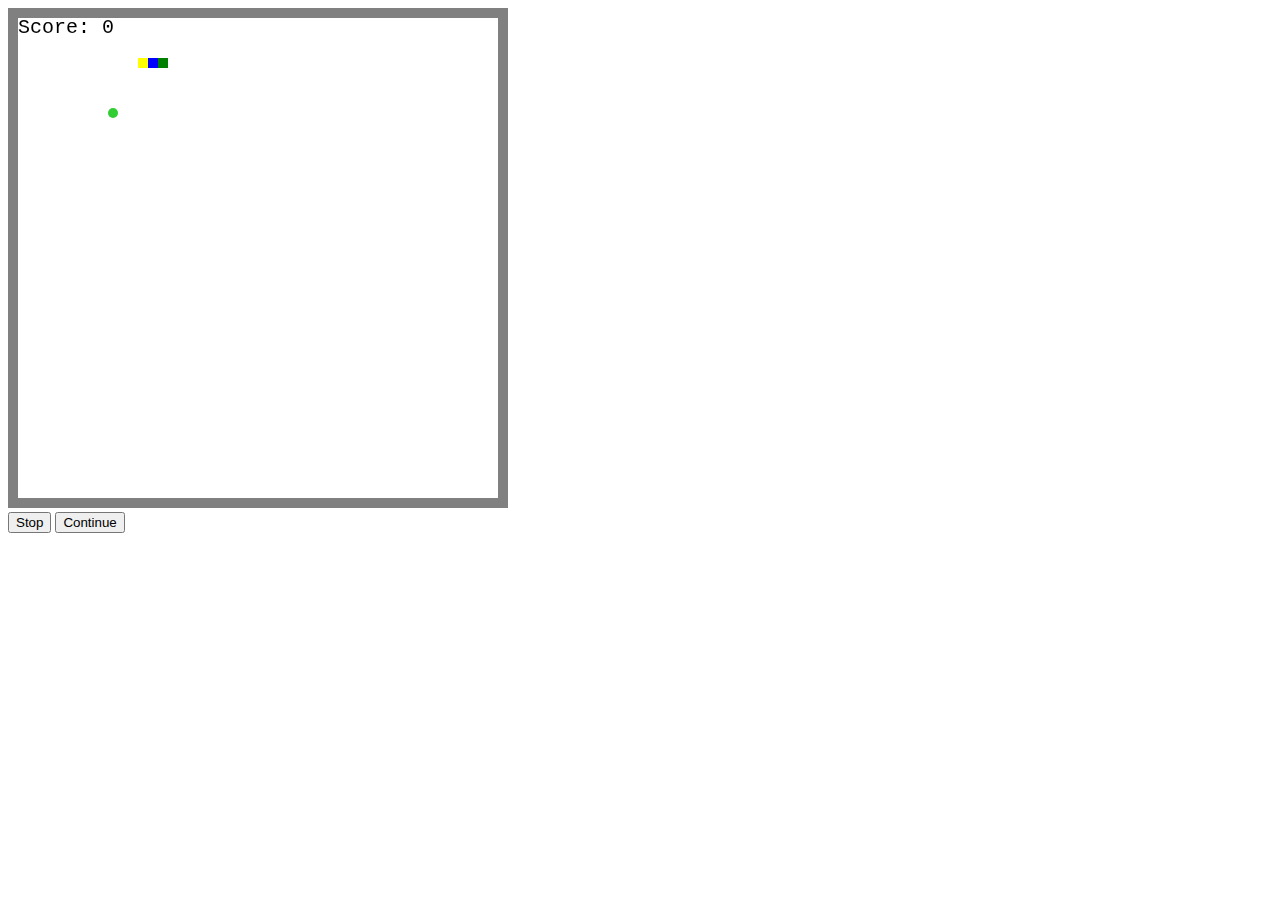
<file: game-snake/snake.html>
<!DOCTYPE html>
<html lang="en">
<head>
	<meta charset="UTF-8">
	<title>Snake</title>
</head>
<body>
<canvas id="canvas" width="500" height="500"></canvas><br>
<button id="new_game" onclick="window.location.reload()">New Game</button>
<button id="stop_game" onclick="clearTimeout(idTimeout)">Stop</button>
<button id="con_game" onclick="gameLoop()">Continue</button>
<script src="https://ajax.googleapis.com/ajax/libs/jquery/3.2.1/jquery.min.js"></script>
<script>
$("#new_game").hide();
var idTimeout;
// Настройка «холста»
var canvas = document.getElementById("canvas");
var ctx = canvas.getContext("2d");

// Получаем ширину и высоту элемента canvas
var width = canvas.width;
var height = canvas.height;

// Вычисляем ширину и высоту в ячейках
var blockSize = 10;
var widthInBlocks = width/blockSize;
var heightInBlocks = height/blockSize;

// Устанавливаем счет 0
var score = 0;

// Рисуем рамку
var drawBorder = function() {
	ctx.fillStyle = "Gray";
	ctx.fillRect(0,0,width,blockSize);
	ctx.fillRect(0,height-blockSize,width,blockSize);
	ctx.fillRect(0,0,blockSize,height);
	ctx.fillRect(width-blockSize,0,blockSize,height);
};
// Выводим счет игры в левом верхнем углу
var drawScore = function() {
	ctx.font = "20px Courier";
	ctx.fillStyle = "black";
	ctx.textAlign = "left";
	ctx.textBaseline = "top";
	ctx.fillText("Score: " + score, blockSize, blockSize);
};
// Отменяем действие setInterval и печатаем сообщение «Game over»
var gameOver = function() {
	clearTimeout(idTimeout);
	ctx.font = "60px Courier";
	ctx.fillStyle = "black";
	ctx.textAlign = "center";
	ctx.textBaseline = "middle";
	ctx.fillText("Game over", width/2, height/2);
};
// Создаём функцию для рисования окружностей
var circle = function(x,y,radius,fillCircle) {
	ctx.beginPath();
	ctx.arc(x,y,radius,0,Math.PI*2,false);
	if(fillCircle) {
		ctx.fill();
	}
	else {
		ctx.stroke();
	}
};

// Задаем конструктор Block (ячейка)
var Block = function(col,row) {
	this.col = col;
	this.row = row;
};

// Рисуем квадрат в позиции ячейки
Block.prototype.drawSquare = function(color) {
	var x = this.col * blockSize;
	var y = this.row * blockSize;
	ctx.fillStyle = color;
	ctx.fillRect(x,y,blockSize,blockSize);
};

// Рисуем круг в позиции ячейки
Block.prototype.drawCircle = function (color) {
	var centerX = (this.col * blockSize) + blockSize/2;
	var centerY = (this.row * blockSize) + blockSize/2;
	ctx.fillStyle = color;
	circle(centerX,centerY,blockSize/2,true);
};

// Проверяем, находится ли эта ячейка в той же позиции, что и ячейка otherBlock
Block.prototype.equal = function(otherBlock) {
	return this.col === otherBlock.col && this.row === otherBlock.row;
};

// Задаем конструктор Snake (змейка)
var Snake = function() {
	this.segments = [
		new Block(7,5),
		new Block(6,5),
		new Block(5,5)
	];
	this.direction = "right";
	this.nextDirection = "right";
};

// Рисуем квадратик для каждого сегмента тела змейки
Snake.prototype.draw = function() {
	for(var i = 1; i<this.segments.length; i++) {
		if(i%2 == 0) {
			this.segments[i].drawSquare("yellow");
		}
		else {
			this.segments[i].drawSquare("blue");
		}
	}
	this.segments[0].drawSquare("green");
};

// Создаем новую голову и добавляем ее к началу змейки, чтобы передвинуть змейку в текущем направлении
Snake.prototype.move = function() {
	var head = this.segments[0];
	var newHead;
	this.direction = this.nextDirection;

	if(this.direction === "right") {
		newHead = new Block(head.col+1,head.row);
	}
	else if(this.direction === "down") {
		newHead = new Block(head.col,head.row+1);
	}	
	else if(this.direction === "left") {
		newHead = new Block(head.col-1,head.row);
	}	
	else if(this.direction === "up") {
		newHead = new Block(head.col,head.row-1);
	}

	if(this.checkCollisin(newHead)) {
		gameOver();
		gameLoop = null;
		$("#new_game").show(1000);
		$("#stop_game").hide(1000);
		$("#con_game").hide(1000);
		return;
	}

	this.segments.unshift(newHead);

	if(newHead.equal(apple.position)) {
		score++;
		animationTime -=2;
		apple.move();
	}
	else {
		this.segments.pop();
	}
};

// Проверяем, не столкнулась ли змейка со стеной или собственным телом
Snake.prototype.checkCollisin = function(head) {
	var leftCollision = (head.col === 0);
	var topCollision = (head.row === 0);
	var rightCollision = (head.col === widthInBlocks - 1);
	var bottomCollision = (head.row === heightInBlocks - 1);

	var wallCollision = leftCollision || topCollision || rightCollision || bottomCollision;
	var selfCollision = false;

	for (var i = 0; i < this.segments.length; i++) {
		if (head.equal(this.segments[i])) {
			selfCollision = true;
		}
	}
	return wallCollision || selfCollision;
};

// Задаем следующее направление движения змейки на основе нажатой клавиши
Snake.prototype.setDirection = function(newDirection) {
	if(this.direction === "up" && newDirection === "down") {
		return;
	}
	else if(this.direction === "right" && newDirection === "left") {
		return;
	}
	else if(this.direction === "down" && newDirection === "up") {
		return;
	}
	else if(this.direction === "left" && newDirection === "right") {
		return;
	}
	this.nextDirection = newDirection;	
};

// Задаем конструктор Apple (яблоко)
var Apple = function() {
	this.position = new Block(10,10);
};

// Рисуем кружок в позиции яблока
Apple.prototype.draw = function() {
	this.position.drawCircle("LimeGreen");
};

// Перемещаем яблоко в случайную позицию
Apple.prototype.move = function() {
	var randomCol = Math.floor(Math.random() * (widthInBlocks-2)) + 1;
	var randomRow = Math.floor(Math.random() * (heightInBlocks-2)) + 1;

	this.position = new Block(randomCol, randomRow);
};

// Создаем объект-змейку и объект-яблоко
var snake = new Snake();
var apple = new Apple();

var animationTime = 100;
var gameLoop = function() {
	ctx.clearRect(0,0,width,height);
	drawScore();
	snake.move();
	snake.draw();
	apple.draw();
	drawBorder();
	idTimeout = setTimeout(gameLoop, animationTime);
};
gameLoop();

// Преобразуем коды клавиш в направления
var directions = {
	37: "left",
	38: "up",
	39: "right",
	40: "down"
};

// Задаем обработчик события keydown (клавиши-стрелки)
$("body").keydown(function(event) {
	var newDirection = directions[event.keyCode];
	if(newDirection !== undefined) {
		snake.setDirection(newDirection);
	}
});

</script>
</body>
</html>
</file>
